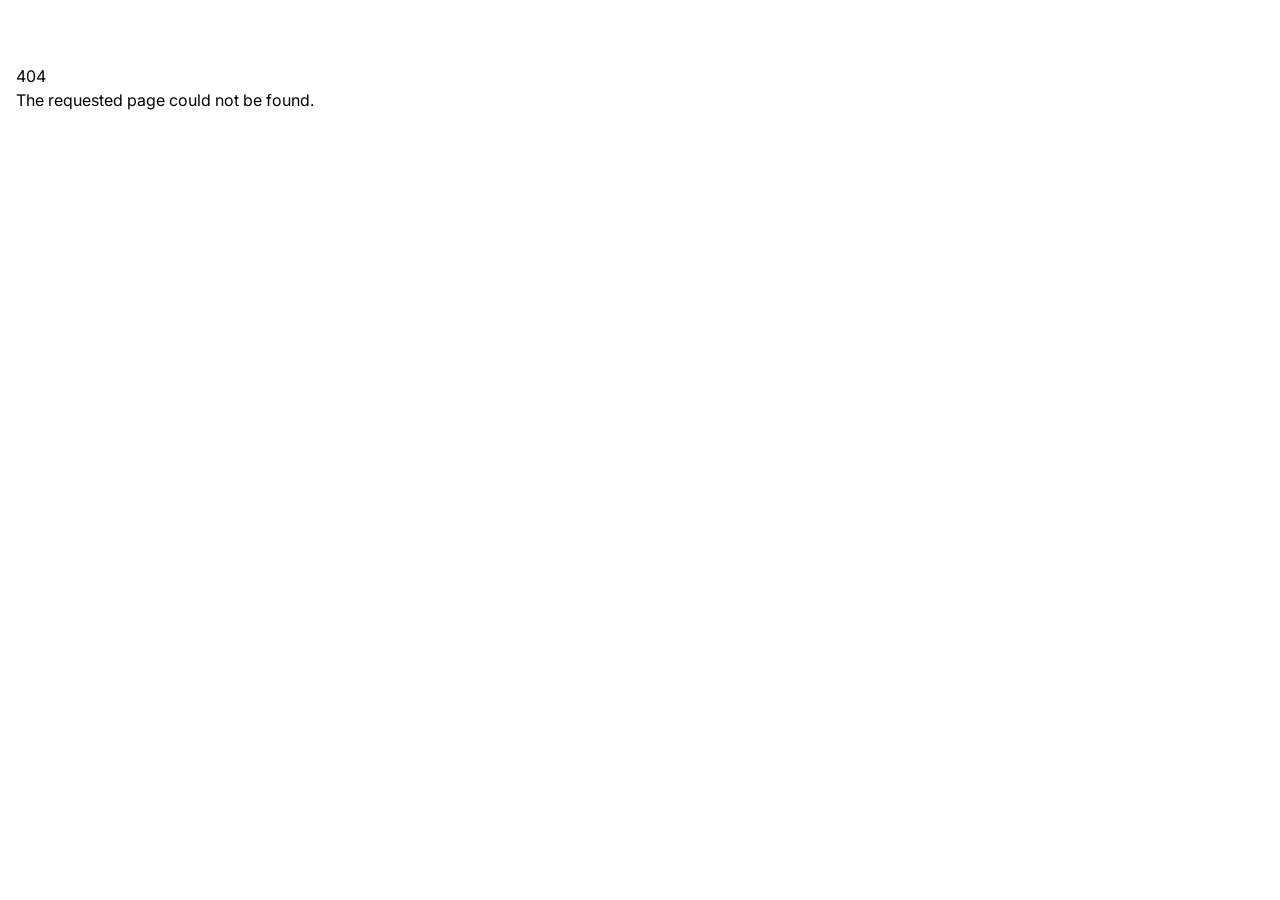
<file: index.html>
<!DOCTYPE html><html lang="en"><head><meta charSet="utf-8"/><meta name="viewport" content="width=device-width, initial-scale=1"/><link rel="preconnect" href="https://fonts.googleapis.com"/><link rel="preconnect" href="https://fonts.gstatic.com" crossorigin="anonymous"/><link rel="modulepreload" href="/assets/manifest-22ff8cc1.js"/><link rel="modulepreload" href="/assets/entry.client-EkMRfvGY.js"/><link rel="modulepreload" href="/assets/chunk-UVKPFVEO-DPTtx28V.js"/><link rel="modulepreload" href="/assets/root-nx3I0gYF.js"/><link rel="stylesheet" href="/assets/root-CmtJkJtq.css"/><link rel="stylesheet" href="https://fonts.googleapis.com/css2?family=Inter:ital,opsz,wght@0,14..32,100..900;1,14..32,100..900&amp;display=swap"/></head><body><script>
              console.log(
                "💿 Hey developer 👋. You can provide a way better UX than this " +
                "when your app is loading JS modules and/or running `clientLoader` " +
                "functions. Check out https://reactrouter.com/start/framework/route-module#hydratefallback " +
                "for more information."
              );
            </script><script>window.__reactRouterContext = {"basename":"/","future":{"unstable_optimizeDeps":false,"unstable_passThroughRequests":false,"unstable_subResourceIntegrity":false,"unstable_trailingSlashAwareDataRequests":false,"unstable_previewServerPrerendering":false,"v8_middleware":false,"v8_splitRouteModules":false,"v8_viteEnvironmentApi":false},"routeDiscovery":{"mode":"initial"},"ssr":false,"isSpaMode":true};window.__reactRouterContext.stream = new ReadableStream({start(controller){window.__reactRouterContext.streamController = controller;}}).pipeThrough(new TextEncoderStream());</script><script type="module" async="">import "/assets/manifest-22ff8cc1.js";
import * as route0 from "/assets/root-nx3I0gYF.js";
  
  window.__reactRouterRouteModules = {"root":route0};

import("/assets/entry.client-EkMRfvGY.js");</script><!--$--><script>window.__reactRouterContext.streamController.enqueue("[{\"_1\":2,\"_8\":-5,\"_9\":-5},\"loaderData\",{\"_3\":4},\"root\",{\"_5\":-7,\"_6\":-7,\"_7\":-7},\"boltUrl\",\"username\",\"password\",\"actionData\",\"errors\"]\n");</script><!--$--><script>window.__reactRouterContext.streamController.close();</script><!--/$--><!--/$--></body></html>
</file>
<file: assets/root-CmtJkJtq.css>
@layer properties{@supports (((-webkit-hyphens:none)) and (not (margin-trim:inline))) or ((-moz-orient:inline) and (not (color:rgb(from red r g b)))){*,:before,:after,::backdrop{--tw-rotate-x:initial;--tw-rotate-y:initial;--tw-rotate-z:initial;--tw-skew-x:initial;--tw-skew-y:initial;--tw-border-style:solid;--tw-blur:initial;--tw-brightness:initial;--tw-contrast:initial;--tw-grayscale:initial;--tw-hue-rotate:initial;--tw-invert:initial;--tw-opacity:initial;--tw-saturate:initial;--tw-sepia:initial;--tw-drop-shadow:initial;--tw-drop-shadow-color:initial;--tw-drop-shadow-alpha:100%;--tw-drop-shadow-size:initial;--tw-ease:initial}}}@layer theme{:root,:host{--font-sans:"Inter",ui-sans-serif,system-ui,sans-serif,"Apple Color Emoji","Segoe UI Emoji","Segoe UI Symbol","Noto Color Emoji";--font-mono:ui-monospace,SFMono-Regular,Menlo,Monaco,Consolas,"Liberation Mono","Courier New",monospace;--color-white:#fff;--spacing:.25rem;--ease-in-out:cubic-bezier(.4,0,.2,1);--default-transition-duration:.15s;--default-transition-timing-function:cubic-bezier(.4,0,.2,1);--default-font-family:var(--font-sans);--default-mono-font-family:var(--font-mono)}}@layer base{*,:after,:before,::backdrop{box-sizing:border-box;border:0 solid;margin:0;padding:0}::file-selector-button{box-sizing:border-box;border:0 solid;margin:0;padding:0}html,:host{-webkit-text-size-adjust:100%;tab-size:4;line-height:1.5;font-family:var(--default-font-family,ui-sans-serif,system-ui,sans-serif,"Apple Color Emoji","Segoe UI Emoji","Segoe UI Symbol","Noto Color Emoji");font-feature-settings:var(--default-font-feature-settings,normal);font-variation-settings:var(--default-font-variation-settings,normal);-webkit-tap-highlight-color:transparent}hr{height:0;color:inherit;border-top-width:1px}abbr:where([title]){-webkit-text-decoration:underline dotted;text-decoration:underline dotted}h1,h2,h3,h4,h5,h6{font-size:inherit;font-weight:inherit}a{color:inherit;-webkit-text-decoration:inherit;text-decoration:inherit}b,strong{font-weight:bolder}code,kbd,samp,pre{font-family:var(--default-mono-font-family,ui-monospace,SFMono-Regular,Menlo,Monaco,Consolas,"Liberation Mono","Courier New",monospace);font-feature-settings:var(--default-mono-font-feature-settings,normal);font-variation-settings:var(--default-mono-font-variation-settings,normal);font-size:1em}small{font-size:80%}sub,sup{vertical-align:baseline;font-size:75%;line-height:0;position:relative}sub{bottom:-.25em}sup{top:-.5em}table{text-indent:0;border-color:inherit;border-collapse:collapse}:-moz-focusring{outline:auto}progress{vertical-align:baseline}summary{display:list-item}ol,ul,menu{list-style:none}img,svg,video,canvas,audio,iframe,embed,object{vertical-align:middle;display:block}img,video{max-width:100%;height:auto}button,input,select,optgroup,textarea{font:inherit;font-feature-settings:inherit;font-variation-settings:inherit;letter-spacing:inherit;color:inherit;opacity:1;background-color:#0000;border-radius:0}::file-selector-button{font:inherit;font-feature-settings:inherit;font-variation-settings:inherit;letter-spacing:inherit;color:inherit;opacity:1;background-color:#0000;border-radius:0}:where(select:is([multiple],[size])) optgroup{font-weight:bolder}:where(select:is([multiple],[size])) optgroup option{padding-inline-start:20px}::file-selector-button{margin-inline-end:4px}::placeholder{opacity:1}@supports (not ((-webkit-appearance:-apple-pay-button))) or (contain-intrinsic-size:1px){::placeholder{color:currentColor}@supports (color:color-mix(in lab,red,red)){::placeholder{color:color-mix(in oklab,currentcolor 50%,transparent)}}}textarea{resize:vertical}::-webkit-search-decoration{-webkit-appearance:none}::-webkit-date-and-time-value{min-height:1lh;text-align:inherit}::-webkit-datetime-edit{display:inline-flex}::-webkit-datetime-edit-fields-wrapper{padding:0}::-webkit-datetime-edit{padding-block:0}::-webkit-datetime-edit-year-field{padding-block:0}::-webkit-datetime-edit-month-field{padding-block:0}::-webkit-datetime-edit-day-field{padding-block:0}::-webkit-datetime-edit-hour-field{padding-block:0}::-webkit-datetime-edit-minute-field{padding-block:0}::-webkit-datetime-edit-second-field{padding-block:0}::-webkit-datetime-edit-millisecond-field{padding-block:0}::-webkit-datetime-edit-meridiem-field{padding-block:0}::-webkit-calendar-picker-indicator{line-height:1}:-moz-ui-invalid{box-shadow:none}button,input:where([type=button],[type=reset],[type=submit]){appearance:button}::file-selector-button{appearance:button}::-webkit-inner-spin-button{height:auto}::-webkit-outer-spin-button{height:auto}[hidden]:where(:not([hidden=until-found])){display:none!important}}@layer components;@layer utilities{.absolute{position:absolute}.fixed{position:fixed}.relative{position:relative}.container{width:100%}@media(min-width:40rem){.container{max-width:40rem}}@media(min-width:48rem){.container{max-width:48rem}}@media(min-width:64rem){.container{max-width:64rem}}@media(min-width:80rem){.container{max-width:80rem}}@media(min-width:96rem){.container{max-width:96rem}}.mx-auto{margin-inline:auto}.flex{display:flex}.grid{display:grid}.hidden{display:none}.inline-block{display:inline-block}.w-full{width:100%}.transform{transform:var(--tw-rotate-x,)var(--tw-rotate-y,)var(--tw-rotate-z,)var(--tw-skew-x,)var(--tw-skew-y,)}.overflow-x-auto{overflow-x:auto}.overflow-x-hidden{overflow-x:hidden}.border{border-style:var(--tw-border-style);border-width:1px}.p-4{padding:calc(var(--spacing)*4)}.pt-16{padding-top:calc(var(--spacing)*16)}.break-all{word-break:break-all}.uppercase{text-transform:uppercase}.filter{filter:var(--tw-blur,)var(--tw-brightness,)var(--tw-contrast,)var(--tw-grayscale,)var(--tw-hue-rotate,)var(--tw-invert,)var(--tw-saturate,)var(--tw-sepia,)var(--tw-drop-shadow,)}.transition{transition-property:color,background-color,border-color,outline-color,text-decoration-color,fill,stroke,--tw-gradient-from,--tw-gradient-via,--tw-gradient-to,opacity,box-shadow,transform,translate,scale,rotate,filter,-webkit-backdrop-filter,backdrop-filter,display,content-visibility,overlay,pointer-events;transition-timing-function:var(--tw-ease,var(--default-transition-timing-function));transition-duration:var(--tw-duration,var(--default-transition-duration))}.ease-in-out{--tw-ease:var(--ease-in-out);transition-timing-function:var(--ease-in-out)}}html,body{background-color:var(--color-white)}@media(prefers-color-scheme:dark){html,body{background-color:var(--color-white)}}@media(prefers-color-scheme:light){html,body{color-scheme:light}}@property --tw-rotate-x{syntax:"*";inherits:false}@property --tw-rotate-y{syntax:"*";inherits:false}@property --tw-rotate-z{syntax:"*";inherits:false}@property --tw-skew-x{syntax:"*";inherits:false}@property --tw-skew-y{syntax:"*";inherits:false}@property --tw-border-style{syntax:"*";inherits:false;initial-value:solid}@property --tw-blur{syntax:"*";inherits:false}@property --tw-brightness{syntax:"*";inherits:false}@property --tw-contrast{syntax:"*";inherits:false}@property --tw-grayscale{syntax:"*";inherits:false}@property --tw-hue-rotate{syntax:"*";inherits:false}@property --tw-invert{syntax:"*";inherits:false}@property --tw-opacity{syntax:"*";inherits:false}@property --tw-saturate{syntax:"*";inherits:false}@property --tw-sepia{syntax:"*";inherits:false}@property --tw-drop-shadow{syntax:"*";inherits:false}@property --tw-drop-shadow-color{syntax:"*";inherits:false}@property --tw-drop-shadow-alpha{syntax:"<percentage>";inherits:false;initial-value:100%}@property --tw-drop-shadow-size{syntax:"*";inherits:false}@property --tw-ease{syntax:"*";inherits:false}
</file>
